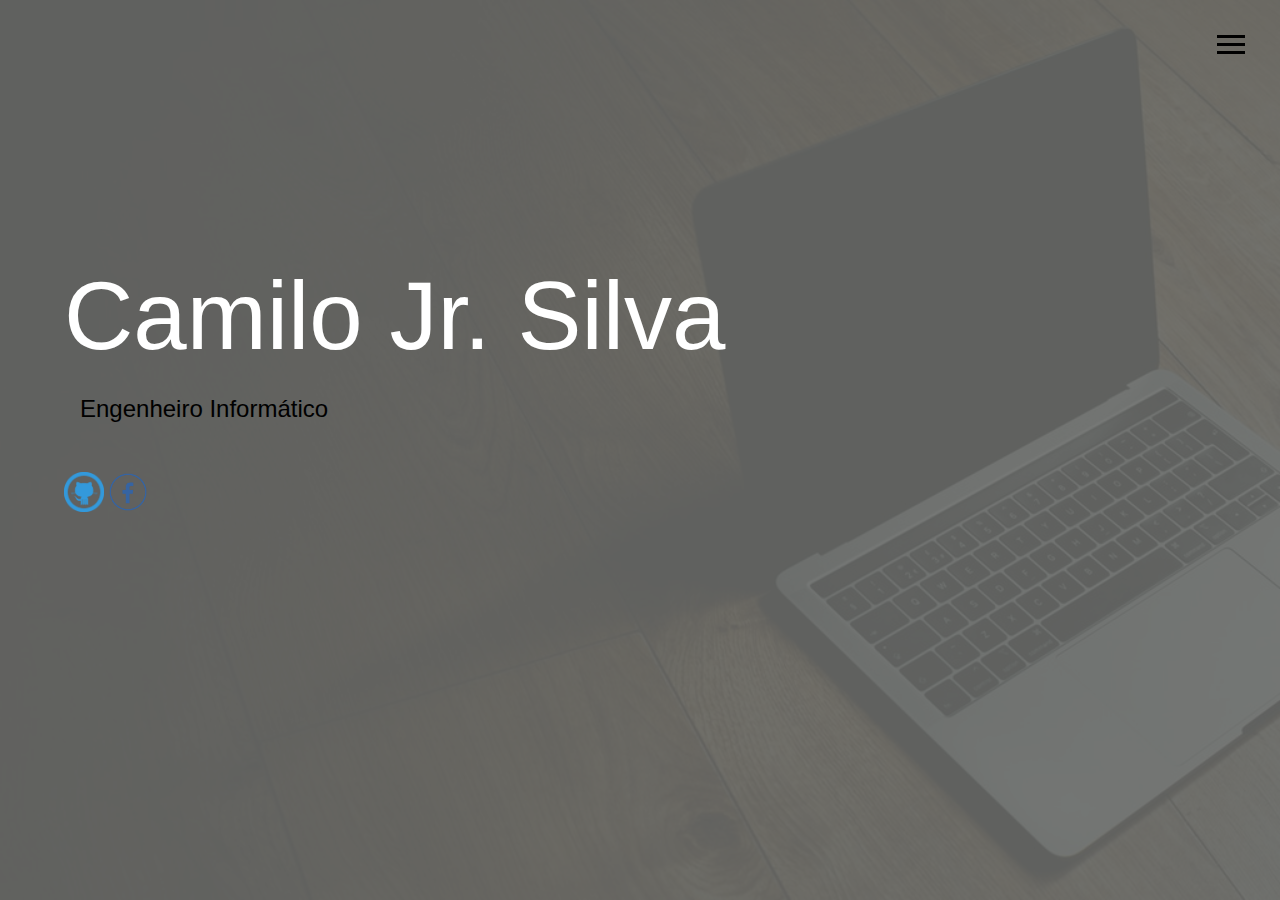
<file: Trabalho Multimédia Camilo Silva n.2838/Trabalho Multimédia Camilo Silva n.2838/public/index.html>
<!DOCTYPE html>
<html lang="en">
  <head>
    <meta charset="UTF-8" />
    <meta name="viewport" content="width=device-width, initial-scale=1.0" />
    <meta http-equiv="X-UA-Compatible" content="ie=edge" />
    <link
      rel="stylesheet"
      href="https://use.fontawesome.com/releases/v5.8.1/css/all.css"
      integrity="sha384-50oBUHEmvpQ+1lW4y57PTFmhCaXp0ML5d60M1M7uH2+nqUivzIebhndOJK28anvf"
      crossorigin="anonymous"
    />
    <link rel="stylesheet" href="css/main.css" />
    <title>Camilo Jr. Silva</title>
  </head>

  <body id="bg-img">
    <!-- menu  -->
    <header>
      <div class="menu-btn">
        <div class="btn-line"></div>
        <div class="btn-line"></div>
        <div class="btn-line"></div>
      </div>

      <nav class="menu">
        <div class="menu-branding">
          <div class="portrait"></div>
        </div>
        <ul class="menu-nav">
          <li class="nav-item current">
            <a href="index.html" class="nav-link">
              Inicio
            </a>
          </li>
          <li class="nav-item">
            <a href="sobremim.html" class="nav-link">
              Sobre Mim
            </a>
          </li>
          <li class="nav-item ">
            <a href="skilss.html" class="nav-link">
              Skills
            </a>
          </li>
          <li class="nav-item">
            <a href="portfolio.html" class="nav-link">
              Portfolio
            </a>
          </li>
          <li class="nav-item">
            <a href="contato.html" class="nav-link">
              Contato
            </a>
          </li>
        </ul>
      </nav>
    </header>

    <!-- headings -->
    <main id="home">
      <h1 class="lg-heading">
        <span class="text-secondary">Camilo Jr. Silva</span>
      </h1>
      <h2 class="sm-heading">Engenheiro Informático</h2>

      <!-- links para github e facebook  -->
    <!-- Footer -->
    
    <footer>
      <a href="https://github.com/settings/profile"><img src="img/github.png" alt=""></a>
      <a href="https://www.facebook.com/camilo.junior.73"><img src="img/face.jpg" alt=""></a><br><br>

  </footer>
    </main>

    <script src="js/main.js"></script>
  </body>
</html>
</file>
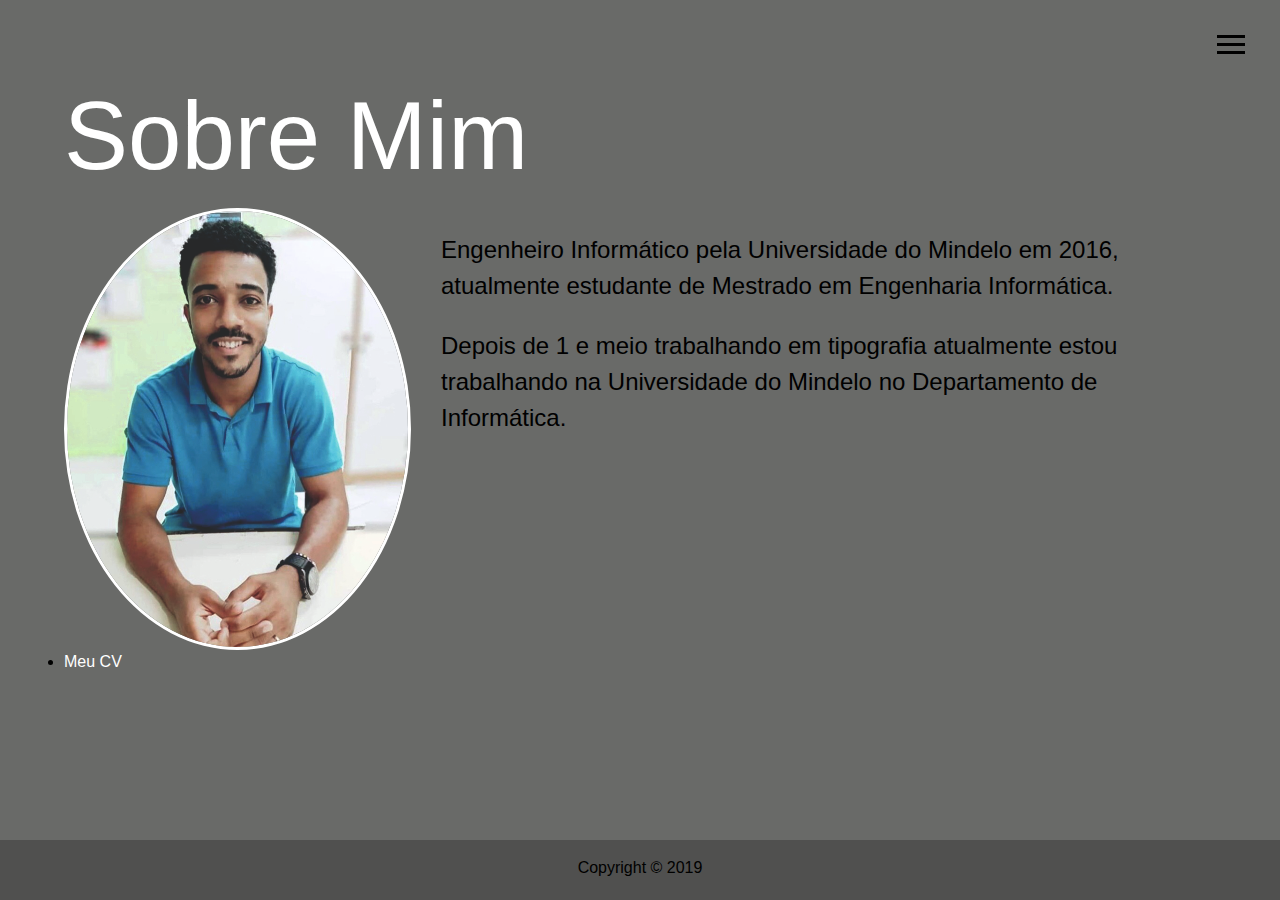
<file: Trabalho Multimédia Camilo Silva n.2838/Trabalho Multimédia Camilo Silva n.2838/public/sobremim.html>
<!DOCTYPE html>
<html lang="en">
  <head>
    <meta charset="UTF-8" />
    <meta name="viewport" content="width=device-width, initial-scale=1.0" />
    <meta http-equiv="X-UA-Compatible" content="ie=edge" />
    <link
      rel="stylesheet"
      href="https://use.fontawesome.com/releases/v5.8.1/css/all.css"
      integrity="sha384-50oBUHEmvpQ+1lW4y57PTFmhCaXp0ML5d60M1M7uH2+nqUivzIebhndOJK28anvf"
      crossorigin="anonymous"
    />
    <link rel="stylesheet" href="css/main.css" />
    <title>About Me</title>
  </head>

  <body>
    <header>
      <!-- menu  -->
      <div class="menu-btn">
        <div class="btn-line"></div>
        <div class="btn-line"></div>
        <div class="btn-line"></div>
      </div>

      <nav class="menu">
        <div class="menu-branding">
          <div class="portrait"></div>
        </div>
        <ul class="menu-nav">
          <li class="nav-item">
            <a href="index.html" class="nav-link">
              Inicio
            </a>
          </li>
          <li class="nav-item current">
            <a href="sobremim.html" class="nav-link">
              Sobre Mim
            </a>
          </li>
          <li class="nav-item ">
            <a href="skilss.html" class="nav-link">
              Skills
            </a>
          </li>
          <li class="nav-item">
            <a href="portfolio.html" class="nav-link">
              Portfolio
            </a>
          </li>
          <li class="nav-item">
            <a href="contato.html" class="nav-link">
              Contato
            </a>
          </li>
        </ul>
      </nav>
    </header>

    <main id="about">
      <h1 class="lg-heading">
        <span class="text-secondary">Sobre Mim</span>
      </h1>
      <!-- fotos  -->
      <div class="about-info">
        <img
          src="img/camilo1.jpg"
          alt="Katie avatar"
          class="bio-image"
        />

        <!-- sobre  -->
        <div class="bio">
          <!-- sobre -->
          <p>
              <p>Engenheiro Informático pela Universidade do Mindelo em 2016, atualmente estudante de Mestrado em Engenharia Informática. </p>
          
              <p>Depois de 1 e meio trabalhando em tipografia atualmente estou trabalhando na Universidade do Mindelo no Departamento de Informática.</p>
          </p>
        </div>
      </div>
      <li class="bouton center">
        <a class="waves-effect waves-red  yellow darken-4 btn" href="./CV.pdf">Meu CV</a>
      </li>
    </main>

    <!-- footer  -->
    <footer id="main-footer">Copyright &copy; 2019</footer>

    <script src="js/main.js"></script>
  </body>
</html>
</file>
<file: Trabalho Multimédia Camilo Silva n.2838/Trabalho Multimédia Camilo Silva n.2838/public/css/main.css>
.menu-btn {
  position: absolute;
  z-index: 3;
  right: 35px;
  top: 35px;
  cursor: pointer;
  transition: all 0.5s ease-out; }
  .menu-btn .btn-line {
    width: 28px;
    height: 3px;
    margin: 0 0 5px 0;
    background: #000;
    transition: all 0.5s ease-out; }
  .menu-btn.close {
    transform: rotate(180deg); }
    .menu-btn.close .btn-line:nth-child(1) {
      transform: rotate(45deg) translate(5px, 5px); }
    .menu-btn.close .btn-line:nth-child(2) {
      opacity: 0; }
    .menu-btn.close .btn-line:nth-child(3) {
      transform: rotate(-45deg) translate(7px, -6px); }

.menu {
  position: fixed;
  top: 0;
  width: 100%;
  opacity: 0.9;
  visibility: hidden; }
  .menu.show {
    visibility: visible; }
  .menu-branding, .menu-nav {
    display: flex;
    flex-flow: column wrap;
    align-items: center;
    justify-content: center;
    float: left;
    width: 50%;
    height: 100vh;
    overflow: hidden; }
  .menu-nav {
    margin: 0;
    padding: 0;
    background: #5c5d5b;
    list-style: none;
    transform: translate3d(0, -100%, 0);
    transition: all 0.5s ease-out; }
    .menu-nav.show {
      transform: translate3d(0, 0, 0); }
  .menu-branding {
    background: #696a68;
    transform: translate3d(0, 100%, 0);
    transition: all 0.5s ease-out; }
    .menu-branding.show {
      transform: translate3d(0, 0, 0); }
    .menu-branding .portrait {
      width: 250px;
      height: 250px;
      background: url("../img/camilo2.jpg");
      border-radius: 50%;
      border: solid 3px #f0f0f0; }
  .menu .nav-item {
    transform: translate3d(600px, 0, 0);
    transition: all 0.5s ease-out; }
    .menu .nav-item.show {
      transform: translate3d(0, 0, 0); }
    .menu .nav-item.current > a {
      color: #ffffff; }
  .menu .nav-link {
    display: inline-block;
    position: relative;
    font-size: 30px;
    text-transform: uppercase;
    padding: 1rem 0;
    font-weight: 300;
    color: #000;
    text-decoration: none;
    transition: all 0.5s ease-out; }
    .menu .nav-link:hover {
      color: #f7f7f7; }

.nav-item:nth-child(1) {
  transition-delay: 0.1s; }

.nav-item:nth-child(2) {
  transition-delay: 0.2s; }

.nav-item:nth-child(3) {
  transition-delay: 0.3s; }

.nav-item:nth-child(4) {
  transition-delay: 0.4s; }

* {
  box-sizing: border-box; }

body {
  background: #696a68;
  color: #000;
  height: 100%;
  margin: 0;
  font-family: "Segoe UI", Tahoma, Geneva, Verdana, sans-serif;
  line-height: 1.5; }
  body#bg-img {
    background: url("../img/background3.jpg");
    background-attachment: fixed;
    background-size: cover;
    margin: 0;
    padding: 0; }
    body#bg-img:after {
      content: "";
      position: absolute;
      top: 0;
      right: 0;
      width: 100%;
      height: 100%;
      z-index: -1;
      background: rgba(105, 106, 104, 0.9); }

h1,
h2,
h3 {
  margin: 0;
  font-weight: 400; }
  h1.lg-heading,
  h2.lg-heading,
  h3.lg-heading {
    font-size: 6rem; }
  h1.sm-heading,
  h2.sm-heading,
  h3.sm-heading {
    margin-bottom: 2rem;
    padding: 0.2rem 1rem; }

a {
  color: #fff;
  text-decoration: none; }

header {
  position: fixed;
  z-index: 2;
  width: 100%; }

.text-secondary {
  color: #ffffff; }

main {
  padding: 4rem;
  min-height: calc(100vh - 60px); }
  main .icons {
    margin-top: 1rem; }
    main .icons a {
      padding: 0.4rem; }
      main .icons a:hover {
        color: #ffffff;
        transition: all 0.5s ease-out; }
  main#home {
    overflow: hidden; }
    main#home h1 {
      margin-top: 20vh; }

.about-info {
  display: grid;
  grid-gap: 30px;
  grid-template-areas: "bioimage bio bio";
  grid-template-columns: repeat 3, 1fr; }

.bio-image {
  grid-area: bioimage;
  margin: auto;
  border-radius: 50%;
  border: #ffffff 3px solid; }

.bio {
  grid-area: bio;
  font-size: 1.5rem; }


.boxes {
  display: flex;
  flex-wrap: wrap;
  justify-content: space-evenly;
  align-items: center;
  margin-top: 1rem; }
  .boxes div {
    font-size: 2rem;
    border: 3px #fff solid;
    padding: 1.5rem 2.5rem;
    margin-bottom: 3rem;
    transition: all 0.5s ease-out; }
    .boxes div:hover {
      padding: 0.5rem 1.5rem;
      background: #f7f7f7;
      color: #000; }
      .boxes div:hover span {
        color: #000; }

#main-footer {
  text-align: center;
  padding: 1rem;
  background: #50504f;
  color: #000;
  height: 60px; }

/* footer */

footer{
  height: 30px;
  text-align: left;
  padding-top: 10px;
}

footer img{
  height: 40px;
  vertical-align:sub;
  
}

footer p{
  display: inline;
  font-size: 1em;
  padding-right: 45px;
  padding-left: 10px;
}

/* Projects */

#projects{
  height: 100vh;
  text-align: center;
  background-color: #f2f2f2;
  color:#151616;

}

.text-projects{
  position: relative;
  top: 15%;
  color:#151616;
}

.text-projects h3{
  font-size:4em;
  padding: 2em 0 2em 0;
  line-height: 2.5em;
}

.text-projects img{
  height: 100px;
  padding: 0 30px 50px 30px;
} 

/* Skills */

#skills{
  height: 140vh;
  width: 100%;
  text-align: center;
  background-color: #f2f2f2;
  color:#161616;

}

.text-skills{
  position: relative;
  top: 2%;
}

.text-skills h3{
  font-size:2em;
  padding-bottom: 2em;
  line-height: 1.5em;

}

.grid{
  display: grid;
  grid-template-columns: repeat(4,1fr);
  padding-top: 6em;
}

.grid img{
  height: 35px;
  vertical-align:middle;
}

.grid .responsive{
  height: 50px;
}

.grid p{
  padding-top: 5px;
  display: block;
  
}

.grid div{
  line-height: 1.8em;
}

/* animação skills*/
@media(max-width:769px){
 #skills{
   height:1300px;
 }

 .text-skills h3{
  font-size: 1.3em;
  margin-top: 40px;
 }

}

@media screen and (min-width: 1171x) {
  .portfolio {
    grid-template-columns: repeat(4, 1fr); } }

@media screen and (min-width: 769px) and (max-width: 1170px) {
  .portfolio {
    grid-template-columns: repeat(3, 1fr); } }

@media screen and (max-width: 768px) {
  main {
    align-items: center;
    text-align: center; }
    main .lg-heading {
      line-height: 1;
      margin-bottom: 1rem; }
  ul.menu-nav,
  div.menu-branding {
    float: none;
    width: 100%;
    min-height: 0; }
    ul.menu-nav.show,
    div.menu-branding.show {
      transform: translate3d(0, 0, 0); }
  .menu-nav {
    height: 75vh;
    transform: translate3d(-100%, 0, 0);
    font-size: 24px; }
    .menu-nav .portrait {
      background: url("../img/camilo2.jpg");
      width: 150px;
      height: 150px; }
  .menu-branding {
    height: 25vh;
    transform: translate3d(100%, 0, 0); }
  .about-info {
    grid-template-areas: "bioimage"
 "bio";
    grid-template-columns: 1fr; }
  .portfolio {
    grid-template-columns: repeat(2, 1fr); } }

@media screen and (max-width: 500px) {
  main#home h1 {
    margin-top: 10vh; }
}
</file>
